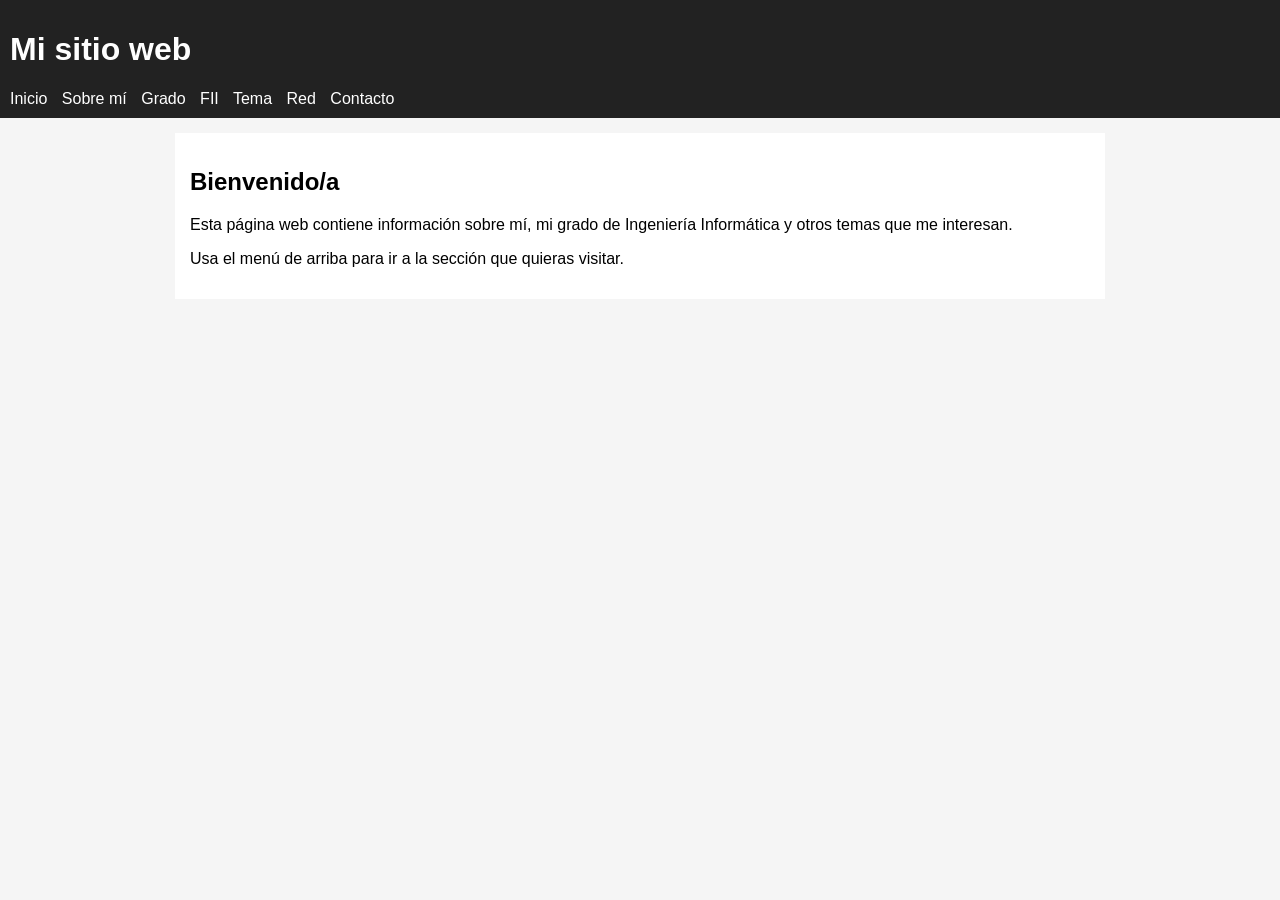
<file: index.html>
<!DOCTYPE html>
<html lang="es">
<head>
  <meta charset="UTF-8">
  <title>Mi sitio web</title>
  <link rel="stylesheet" href="css/styles.css">
</head>
<body>

  <header>
    <h1>Mi sitio web</h1>
    <nav>
      <a href="index.html">Inicio</a>
      <a href="about.html">Sobre mí</a>
      <a href="degree.html">Grado</a>
      <a href="fii.html">FII</a>
      <a href="topic.html">Tema</a>
      <a href="net.html">Red</a>
      <a href="contact.html">Contacto</a>
    </nav>
  </header>

  <main>
    <h2>Bienvenido/a</h2>
    <p>Esta página web contiene información sobre mí, mi grado de Ingeniería Informática y otros temas que me interesan.</p>
    <p>Usa el menú de arriba para ir a la sección que quieras visitar.</p>
  </main>


</body>
</html>
</file>
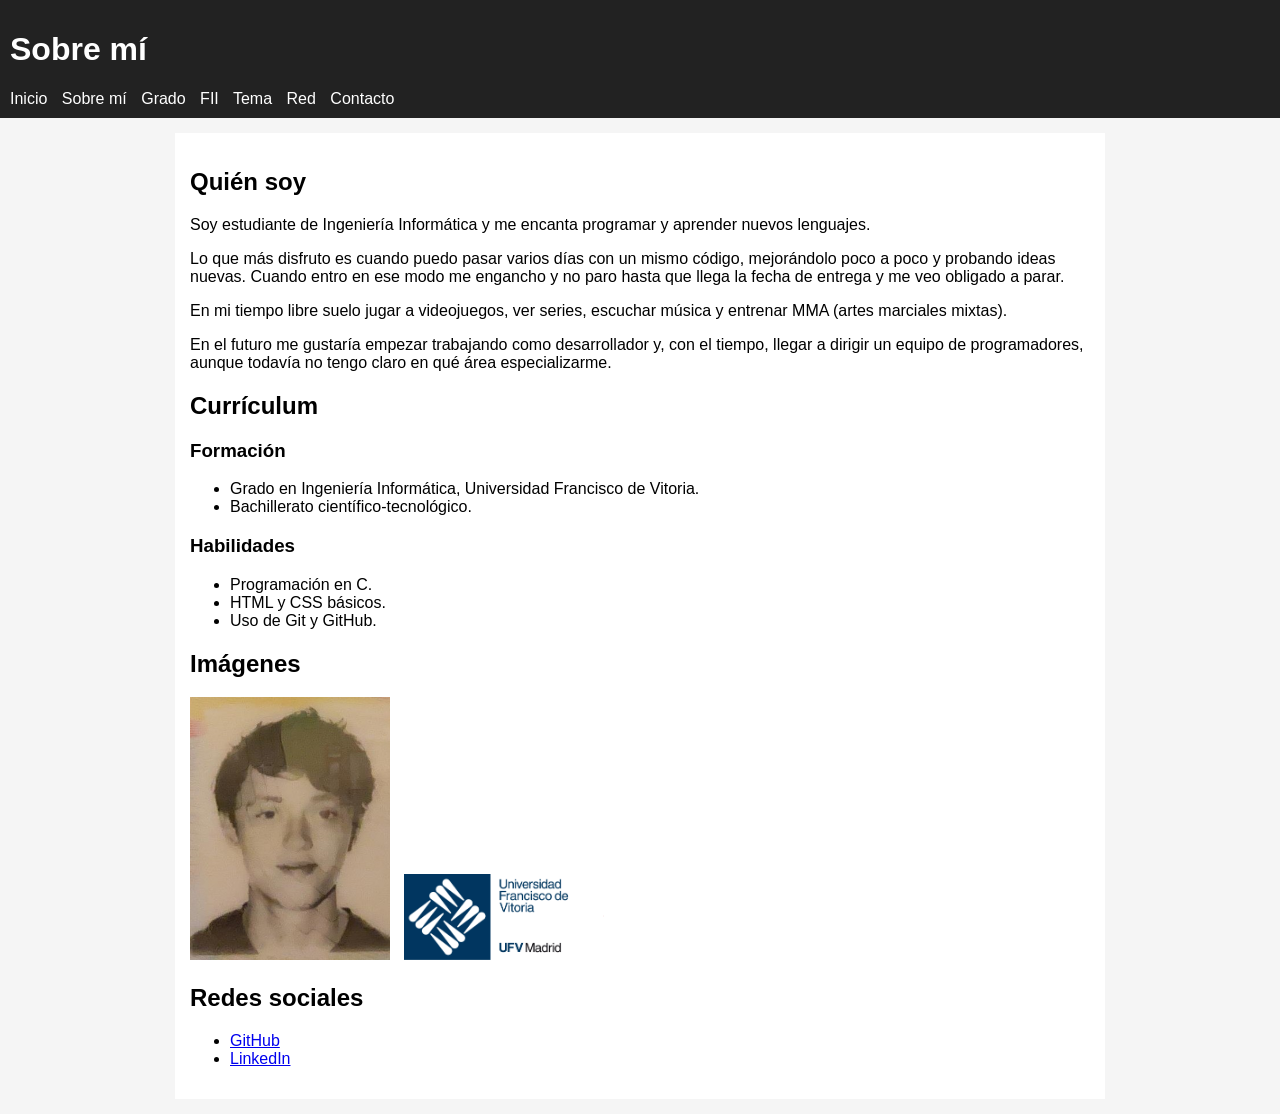
<file: about.html>
<!DOCTYPE html>
<html lang="es">
<head>
  <meta charset="UTF-8">
  <title>Sobre mí</title>
  <link rel="stylesheet" href="css/styles.css">
</head>
<body>

  <header>
    <h1>Sobre mí</h1>
    <nav>
      <a href="index.html">Inicio</a>
      <a href="about.html">Sobre mí</a>
      <a href="degree.html">Grado</a>
      <a href="fii.html">FII</a>
      <a href="topic.html">Tema</a>
      <a href="net.html">Red</a>
      <a href="contact.html">Contacto</a>
    </nav>
  </header>

  <main>
    <h2>Quién soy</h2>
<p>Soy estudiante de Ingeniería Informática y me encanta programar y aprender nuevos lenguajes.</p>
<p>Lo que más disfruto es cuando puedo pasar varios días con un mismo código, mejorándolo poco a poco y probando ideas nuevas. Cuando entro en ese modo me engancho y no paro hasta que llega la fecha de entrega y me veo obligado a parar.</p>
<p>En mi tiempo libre suelo jugar a videojuegos, ver series, escuchar música y entrenar MMA (artes marciales mixtas).</p>
<p>En el futuro me gustaría empezar trabajando como desarrollador y, con el tiempo, llegar a dirigir un equipo de programadores, aunque todavía no tengo claro en qué área especializarme.</p>

    <h2>Currículum</h2>

    <h3>Formación</h3>
    <ul>
      <li>Grado en Ingeniería Informática, Universidad Francisco de Vitoria.</li>
      <li>Bachillerato científico-tecnológico.</li>
    </ul>

    <h3>Habilidades</h3>
    <ul>
      <li>Programación en C.</li>
      <li>HTML y CSS básicos.</li>
      <li>Uso de Git y GitHub.</li>
    </ul>

  <h2>Imágenes</h2>
  <img src="imagenes/foto_dni.jpg" alt="Foto personal">
  <img src="imagenes/Logo_UFV.jpg" alt="Logo de la Universidad Francisco de Vitoria">


    <h2>Redes sociales</h2>
    <ul>
      <li><a href="https://github.com/diego-garcia-mielgo" target="_blank">GitHub</a></li>
      <li><a href="https://www.linkedin.com/in/diego-garcia-3015ab387/" target="_blank">LinkedIn</a></li>
    </ul>
  </main>

</body>
</html>
</file>
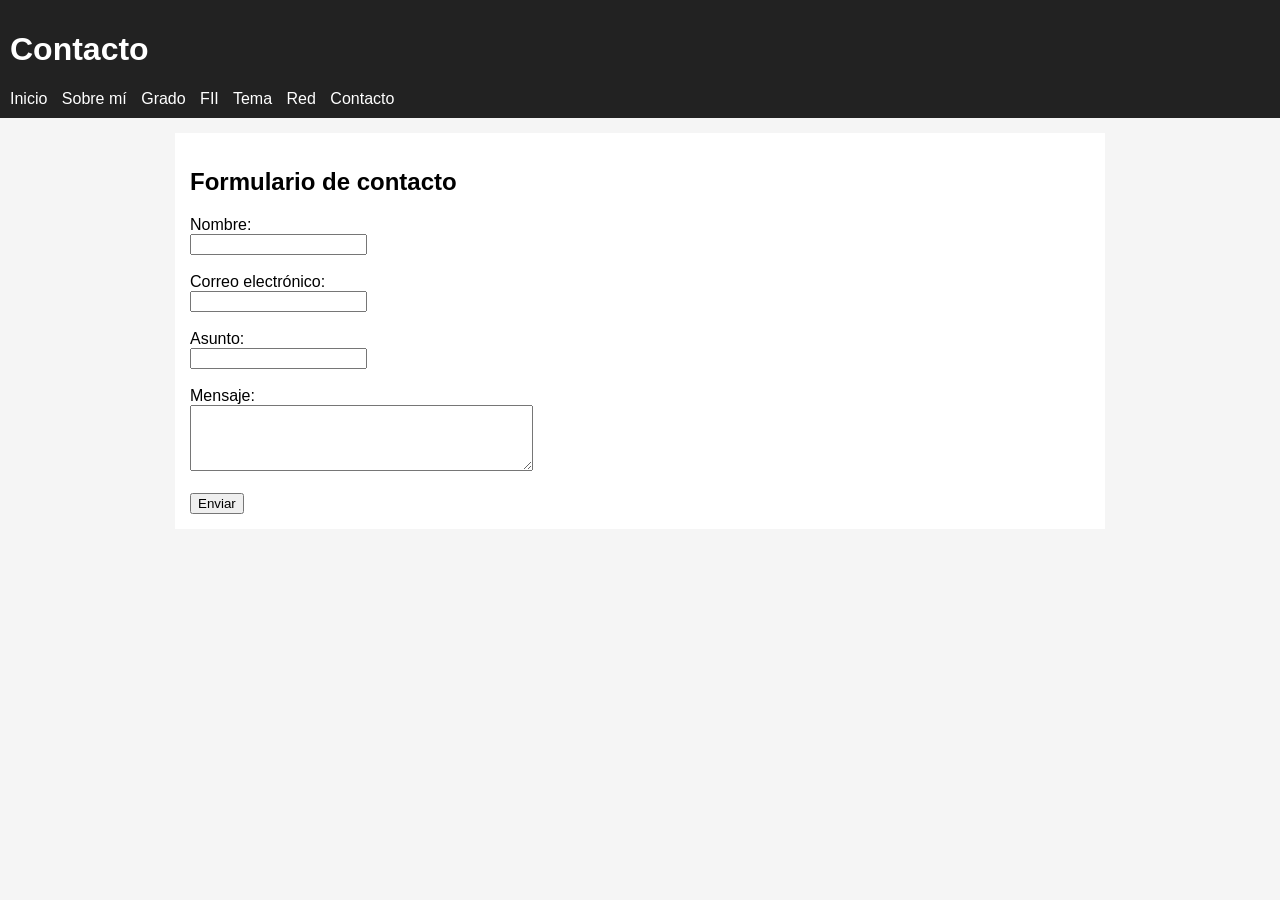
<file: contact.html>
<!DOCTYPE html>
<html lang="es">
<head>
  <meta charset="UTF-8">
  <title>Contacto</title>
  <link rel="stylesheet" href="css/styles.css">
</head>
<body>

  <header>
    <h1>Contacto</h1>
    <nav>
      <a href="index.html">Inicio</a>
      <a href="about.html">Sobre mí</a>
      <a href="degree.html">Grado</a>
      <a href="fii.html">FII</a>
      <a href="topic.html">Tema</a>
      <a href="net.html">Red</a>
      <a href="contact.html">Contacto</a>
    </nav>
  </header>

  <main>
    <h2>Formulario de contacto</h2>

    <form action="#" method="get">
      <label for="nombre">Nombre:</label><br>
      <input type="text" id="nombre" name="nombre"><br><br>

      <label for="correo">Correo electrónico:</label><br>
      <input type="email" id="correo" name="correo"><br><br>

      <label for="asunto">Asunto:</label><br>
      <input type="text" id="asunto" name="asunto"><br><br>

      <label for="mensaje">Mensaje:</label><br>
      <textarea id="mensaje" name="mensaje" rows="4" cols="40"></textarea><br><br>

      <button type="submit">Enviar</button>
    </form>
  </main>

</body>
</html>
</file>
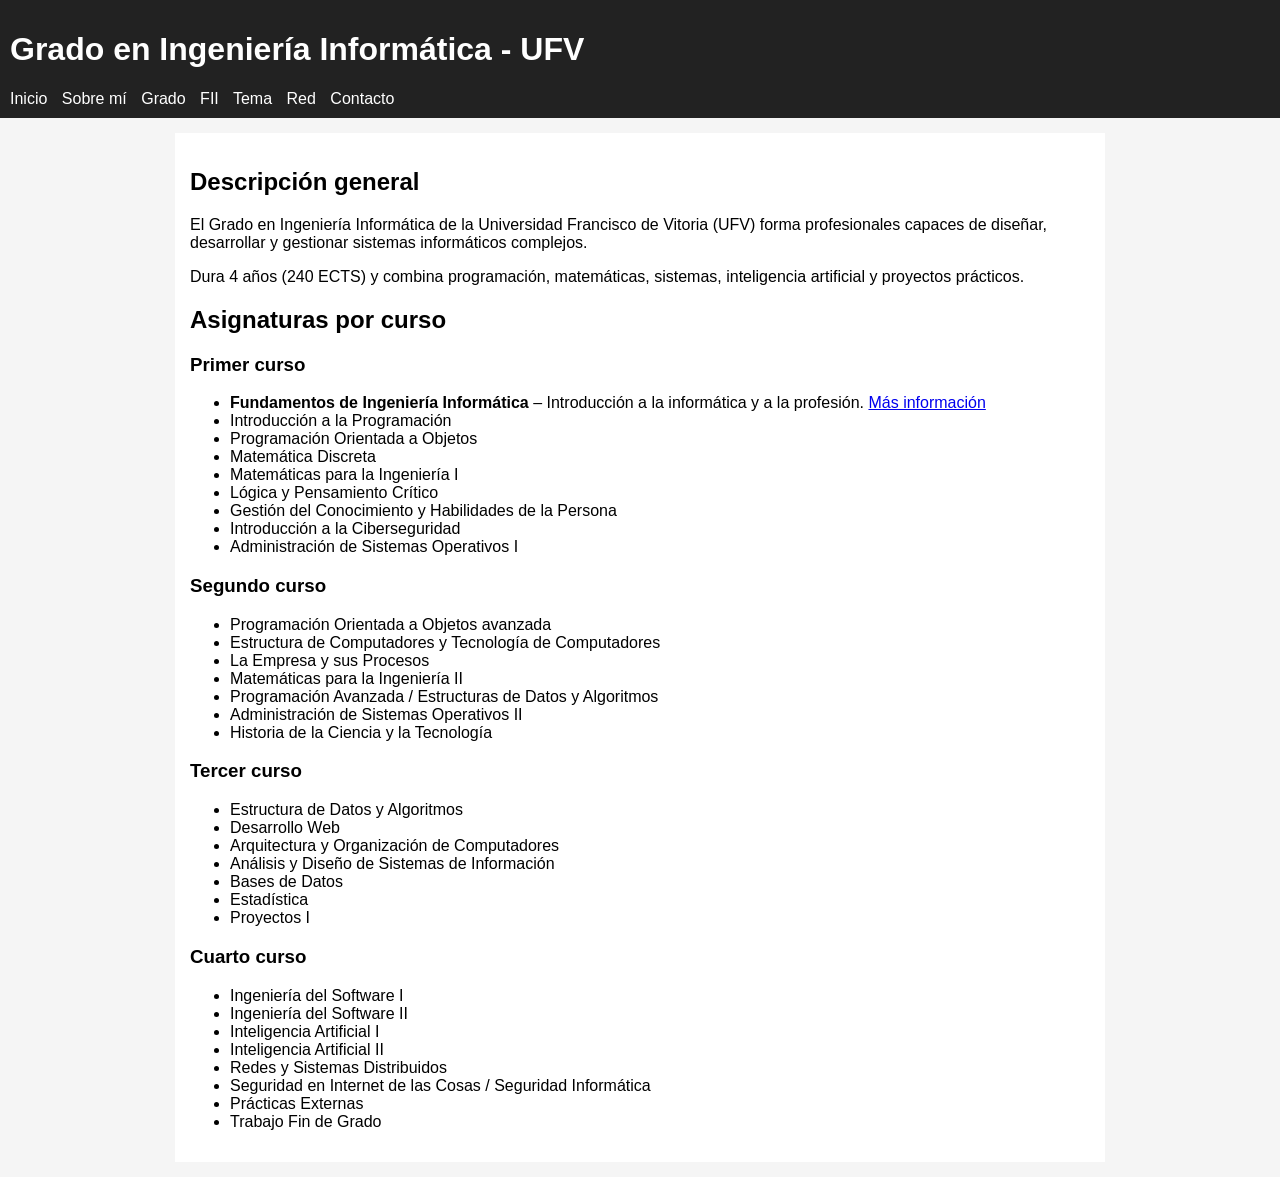
<file: degree.html>
<!DOCTYPE html>
<html lang="es">
<head>
  <meta charset="UTF-8">
  <title>Grado en Ingeniería Informática - UFV</title>
  <link rel="stylesheet" href="css/styles.css">
</head>
<body>

  <header>
    <h1>Grado en Ingeniería Informática - UFV</h1>
    <nav>
      <a href="index.html">Inicio</a>
      <a href="about.html">Sobre mí</a>
      <a href="degree.html">Grado</a>
      <a href="fii.html">FII</a>
      <a href="topic.html">Tema</a>
      <a href="net.html">Red</a>
      <a href="contact.html">Contacto</a>
    </nav>
  </header>

  <main>
    <h2>Descripción general</h2>
    <p>El Grado en Ingeniería Informática de la Universidad Francisco de Vitoria (UFV) forma profesionales capaces de diseñar, desarrollar y gestionar sistemas informáticos complejos. </p>
    <p>Dura 4 años (240 ECTS) y combina programación, matemáticas, sistemas, inteligencia artificial y proyectos prácticos.</p>

    <h2>Asignaturas por curso</h2>

    <h3>Primer curso</h3>
    <ul>
      <li><strong>Fundamentos de Ingeniería Informática</strong> – Introducción a la informática y a la profesión. <a href="fii.html">Más información</a></li>
      <li>Introducción a la Programación</li>
      <li>Programación Orientada a Objetos</li>
      <li>Matemática Discreta</li>
      <li>Matemáticas para la Ingeniería I</li>
      <li>Lógica y Pensamiento Crítico</li>
      <li>Gestión del Conocimiento y Habilidades de la Persona</li>
      <li>Introducción a la Ciberseguridad</li>
      <li>Administración de Sistemas Operativos I</li>
    </ul>

    <h3>Segundo curso</h3>
    <ul>
      <li>Programación Orientada a Objetos avanzada</li>
      <li>Estructura de Computadores y Tecnología de Computadores</li>
      <li>La Empresa y sus Procesos</li>
      <li>Matemáticas para la Ingeniería II</li>
      <li>Programación Avanzada / Estructuras de Datos y Algoritmos</li>
      <li>Administración de Sistemas Operativos II</li>
      <li>Historia de la Ciencia y la Tecnología</li>
    </ul>

    <h3>Tercer curso</h3>
    <ul>
      <li>Estructura de Datos y Algoritmos</li>
      <li>Desarrollo Web</li>
      <li>Arquitectura y Organización de Computadores</li>
      <li>Análisis y Diseño de Sistemas de Información</li>
      <li>Bases de Datos</li>
      <li>Estadística</li>
      <li>Proyectos I</li>
    </ul>

    <h3>Cuarto curso</h3>
    <ul>
      <li>Ingeniería del Software I</li>
      <li>Ingeniería del Software II</li>
      <li>Inteligencia Artificial I</li>
      <li>Inteligencia Artificial II</li>
      <li>Redes y Sistemas Distribuidos</li>
      <li>Seguridad en Internet de las Cosas / Seguridad Informática</li>
      <li>Prácticas Externas</li>
      <li>Trabajo Fin de Grado</li>
    </ul>
  </main>

</body>
</html>
</file>
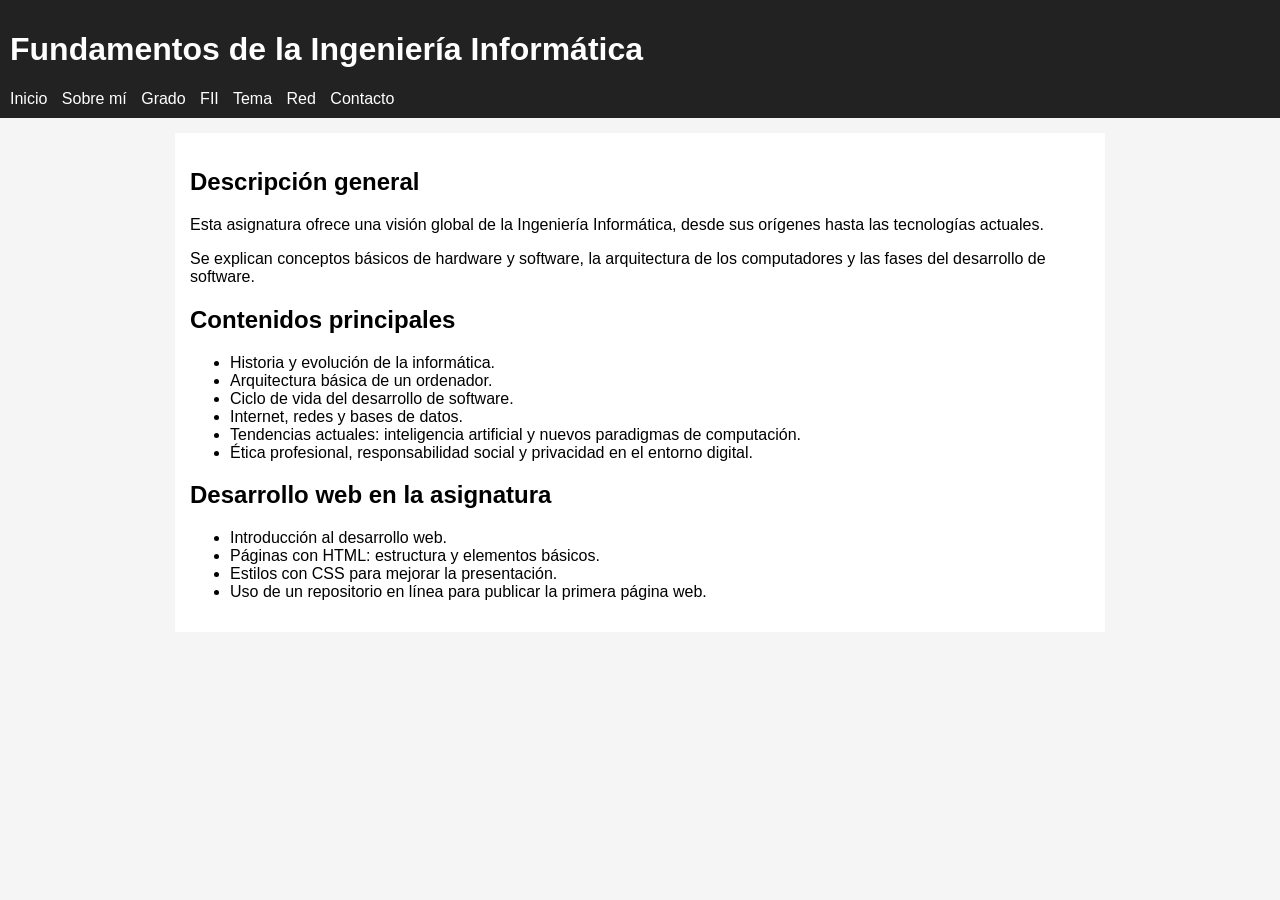
<file: fii.html>
<!DOCTYPE html>
<html lang="es">
<head>
  <meta charset="UTF-8">
  <title>Fundamentos de la Ingeniería Informática</title>
  <link rel="stylesheet" href="css/styles.css">
</head>
<body>

  <header>
    <h1>Fundamentos de la Ingeniería Informática</h1>
    <nav>
      <a href="index.html">Inicio</a>
      <a href="about.html">Sobre mí</a>
      <a href="degree.html">Grado</a>
      <a href="fii.html">FII</a>
      <a href="topic.html">Tema</a>
      <a href="net.html">Red</a>
      <a href="contact.html">Contacto</a>
    </nav>
  </header>

  <main>
    <h2>Descripción general</h2>
    <p>Esta asignatura ofrece una visión global de la Ingeniería Informática, desde sus orígenes hasta las tecnologías actuales.</p>
    <p>Se explican conceptos básicos de hardware y software, la arquitectura de los computadores y las fases del desarrollo de software.</p>

    <h2>Contenidos principales</h2>
    <ul>
      <li>Historia y evolución de la informática.</li>
      <li>Arquitectura básica de un ordenador.</li>
      <li>Ciclo de vida del desarrollo de software.</li>
      <li>Internet, redes y bases de datos.</li>
      <li>Tendencias actuales: inteligencia artificial y nuevos paradigmas de computación.</li>
      <li>Ética profesional, responsabilidad social y privacidad en el entorno digital.</li>
    </ul>

    <h2>Desarrollo web en la asignatura</h2>
    <ul>
      <li>Introducción al desarrollo web.</li>
      <li>Páginas con HTML: estructura y elementos básicos.</li>
      <li>Estilos con CSS para mejorar la presentación.</li>
      <li>Uso de un repositorio en línea para publicar la primera página web.</li>
    </ul>
  </main>

</body>
</html>
</file>
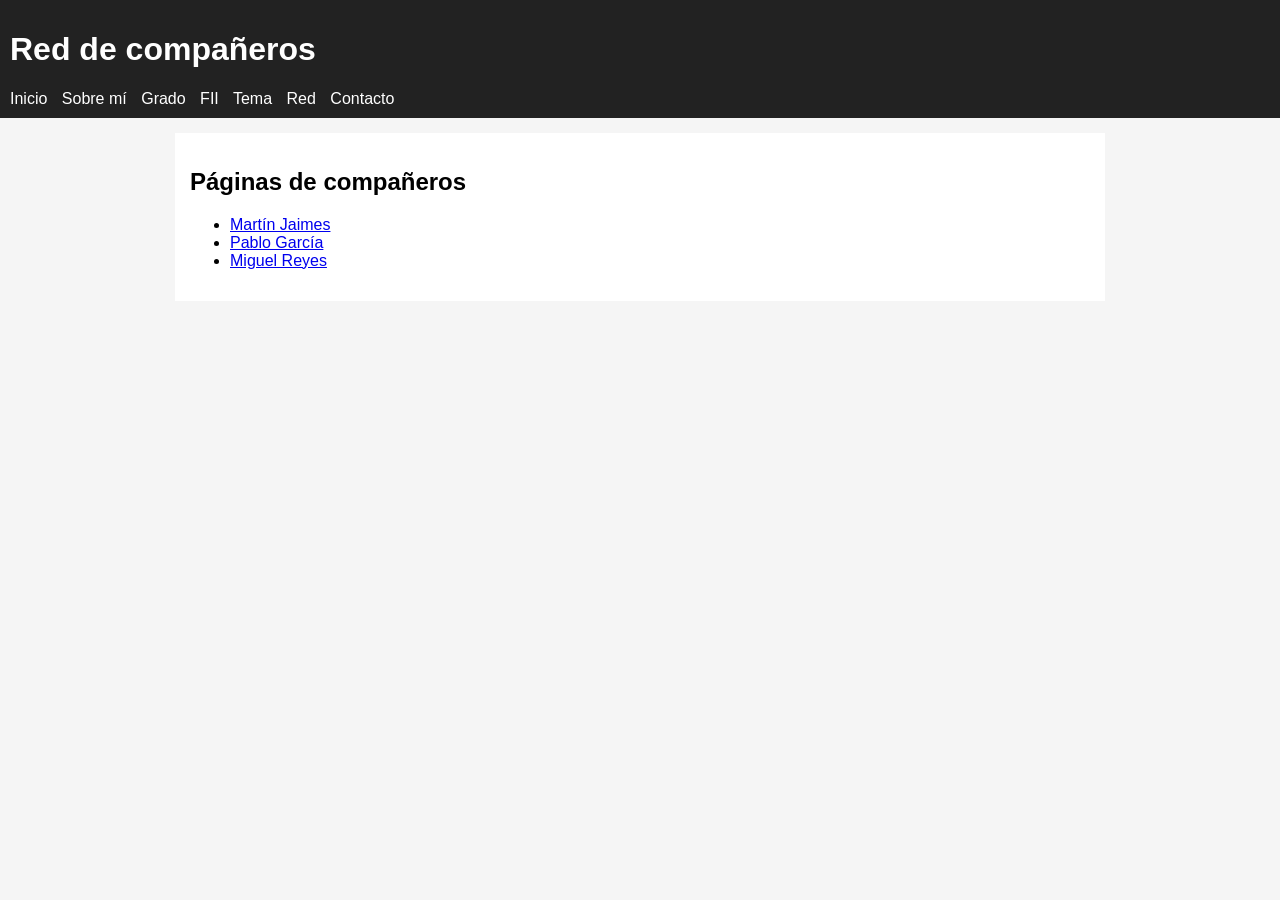
<file: net.html>
<!DOCTYPE html>
<html lang="es">
<head>
  <meta charset="UTF-8">
  <title>Red de compañeros</title>
  <link rel="stylesheet" href="css/styles.css">
</head>
<body>

  <header>
    <h1>Red de compañeros</h1>
    <nav>
      <a href="index.html">Inicio</a>
      <a href="about.html">Sobre mí</a>
      <a href="degree.html">Grado</a>
      <a href="fii.html">FII</a>
      <a href="topic.html">Tema</a>
      <a href="net.html">Red</a>
      <a href="contact.html">Contacto</a>
    </nav>
  </header>

  <main>
    <h2>Páginas de compañeros</h2>
    <ul>
      <li><a href="https://martin-jaimes-zambrano.github.io/Web_Martin_Jaimes/" target="_blank">Martín Jaimes</a></li>
      <li><a href="https://pablo-garcia-blanco.github.io/Web_Pablo_Garcia_Blanco/docs/index.html" target="_blank">Pablo García</a></li>
      <li><a href="https://miguel-reyes-gomez.github.io/trabajo-individual-fii-miguelreyes/public/net.html" target="_blank">Miguel Reyes</a></li>
    </ul>
  </main>


</body>
</html>
</file>
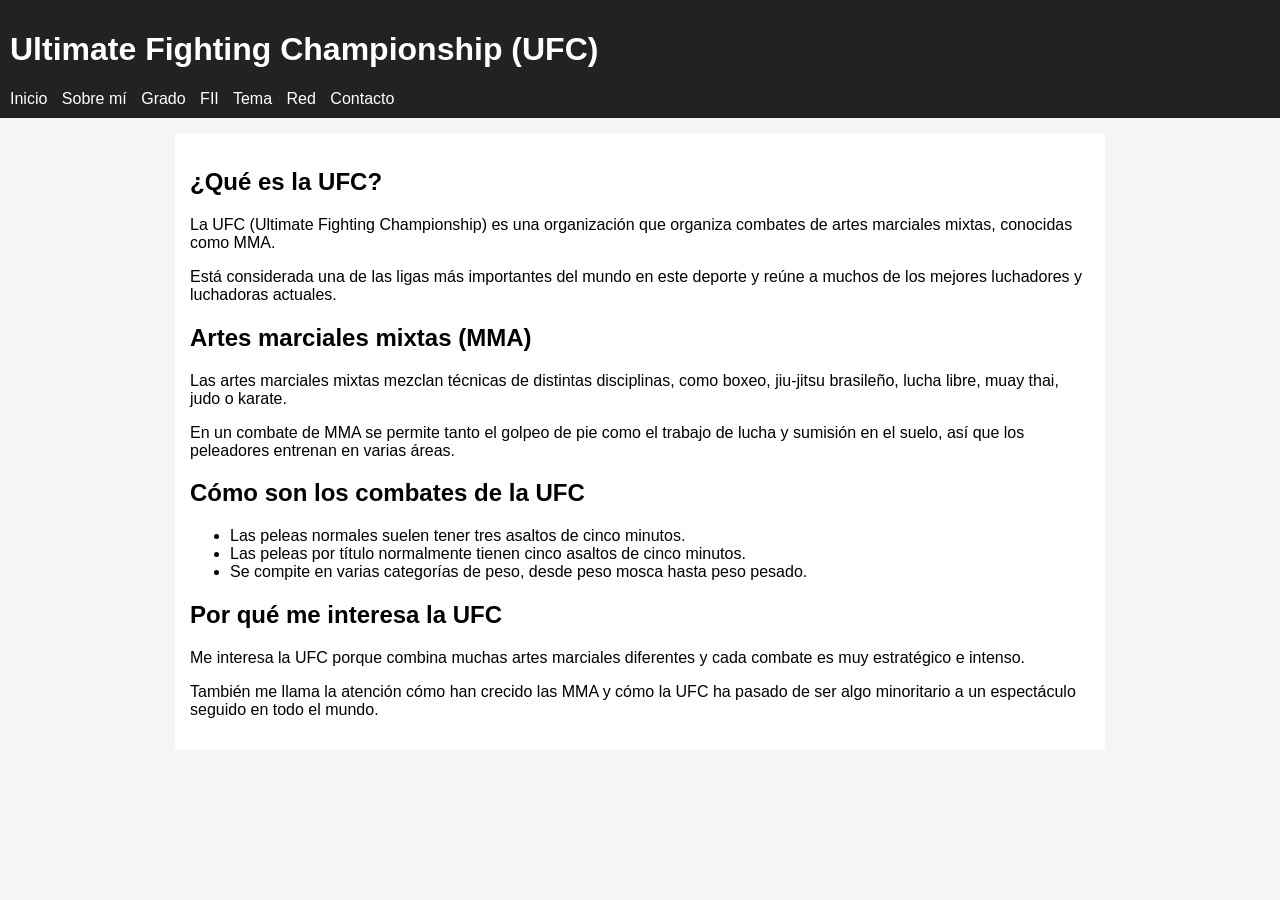
<file: topic.html>
<!DOCTYPE html>
<html lang="es">
<head>
  <meta charset="UTF-8">
  <title>UFC</title>
  <link rel="stylesheet" href="css/styles.css">
</head>
<body>

  <header>
    <h1>Ultimate Fighting Championship (UFC)</h1>
    <nav>
      <a href="index.html">Inicio</a>
      <a href="about.html">Sobre mí</a>
      <a href="degree.html">Grado</a>
      <a href="fii.html">FII</a>
      <a href="topic.html">Tema</a>
      <a href="net.html">Red</a>
      <a href="contact.html">Contacto</a>
    </nav>
  </header>

  <main>
    <h2>¿Qué es la UFC?</h2>
    <p>La UFC (Ultimate Fighting Championship) es una organización que organiza combates de artes marciales mixtas, conocidas como MMA.</p>
    <p>Está considerada una de las ligas más importantes del mundo en este deporte y reúne a muchos de los mejores luchadores y luchadoras actuales.</p>
    
    <h2>Artes marciales mixtas (MMA)</h2>
    <p>Las artes marciales mixtas mezclan técnicas de distintas disciplinas, como boxeo, jiu-jitsu brasileño, lucha libre, muay thai, judo o karate.</p>
    <p>En un combate de MMA se permite tanto el golpeo de pie como el trabajo de lucha y sumisión en el suelo, así que los peleadores entrenan en varias áreas.</p>

    <h2>Cómo son los combates de la UFC</h2>
    <ul>
      <li>Las peleas normales suelen tener tres asaltos de cinco minutos.</li>
      <li>Las peleas por título normalmente tienen cinco asaltos de cinco minutos.</li>
      <li>Se compite en varias categorías de peso, desde peso mosca hasta peso pesado.</li>
    </ul>

    <h2>Por qué me interesa la UFC</h2>
    <p>Me interesa la UFC porque combina muchas artes marciales diferentes y cada combate es muy estratégico e intenso.</p>
    <p>También me llama la atención cómo han crecido las MMA y cómo la UFC ha pasado de ser algo minoritario a un espectáculo seguido en todo el mundo.</p>
  </main>

</body>
</html>
</file>
<file: css/styles.css>
body {
  font-family: Arial, sans-serif;
  margin: 0;
  background-color: #f5f5f5;
}

header, footer {
  background-color: #222;
  color: white;
  padding: 10px;
}

nav a {
  color: white;
  text-decoration: none;
  margin-right: 10px;
}

main {
  background-color: white;
  max-width: 900px;
  margin: 15px auto;
  padding: 15px;
}

img {
  max-width: 200px;
  margin-right: 10px;
}
</file>
